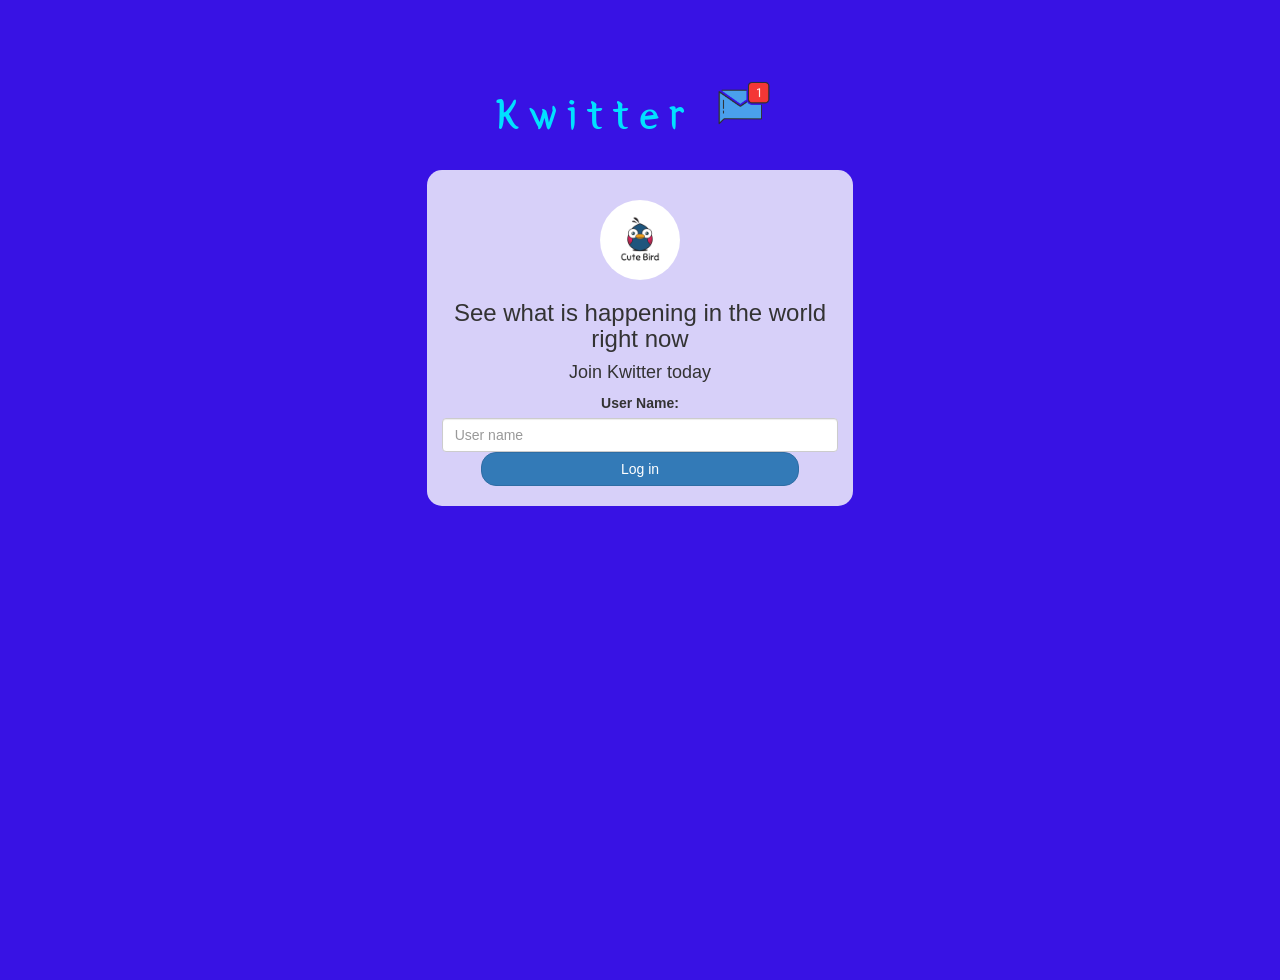
<file: index.html>
<!DOCTYPE html>
<html>
<head>
	<title>Kwitter</title>
<link href="https://fonts.googleapis.com/css?family=Yeon+Sung&display=swap" rel="stylesheet"><meta name="viewport" content="width=device-width, initial-scale=1">

<link rel="stylesheet" href="https://maxcdn.bootstrapcdn.com/bootstrap/3.4.0/css/bootstrap.min.css">
<script src="https://ajax.googleapis.com/ajax/libs/jquery/3.4.1/jquery.min.js"></script>
<script src="https://maxcdn.bootstrapcdn.com/bootstrap/3.4.0/js/bootstrap.min.js"></script>

<link rel="stylesheet" type="text/css" href="style.css">
<script src="kwitter.js"></script>
</head>
<body>
<center>
	<h1 class="header">	
		Kwitter	<sup>
	<img src="m2.png">
	</sup>
</h1>
	<div class="col-lg-4 col-md-6 col-sm-6 col-xs-11 login_div">
	<img src="logo.png" class="logo">
		<h3 >See what is happening in the world right now</h3>
		<h4 >Join Kwitter today</h4>
		<div class="form-group">
		  <label >User Name:</label>
          <input type="text" id="user_name" class="form-control" placeholder="User name";
		</div>
		<button id="login_button" onclick="addUser()" class="btn btn-primary">Log in</button>
		<br><br>
	</div>
</center>
</body>
</html>
</file>
<file: style.css>
html, body
{
  height: 100%;
  margin: 0;
}

body
{
background-image: linear-gradient(to right top, #3812e4, #3812e4, #3812e4, #3812e4, #3812e4);
}

.header
{
	color: rgb(0, 225, 255);font-family: 'Yeon Sung';font-size: 45px;letter-spacing: 10px;margin-top: 80px;
}
.header img
{
	width: 80px;margin-left: -15px;
}

.login_div
{
	background: rgba(255,255,255,0.8);float: none;border-radius: 15px;
}

.logo
{
	width: 80px;margin-top: 30px;border-radius: 40px;
}

#login_button
{
	width: 80%;border-radius: 15px;
}

.room_name
{
	cursor: pointer;
	font-size: 20px;
}


#logout
{
	font-size: 20px; float: right;
}


#output
{
	padding: 10px; width:80%;background: rgba(255, 234, 0, 0.8);border-radius: 15px;
}

.input_div_room_page
{
	width: 80%;
}

.input_div label
{
	color: rgb(255, 196, 0);font-size: 20px;
}


.input_div_message_page
{
	position: fixed;bottom: 0px;width: 100%;background: rgba(123, 255, 0, 0.8);
}
.input_div_message_page label
{
	color: rgb(255, 85, 0);
}
.input_div_message_page #msg
{
	width: 80%;
}
.input_div_message_page button
{
	margin-top: 15px;
	width: 50%; 
}
.color_white
{
	color: rgb(182, 17, 252)
}

.user_tick
{
	width:20px;
}
.message_h4
{
	padding-left:5px;color:rgb(129, 217, 254);
}
</file>
